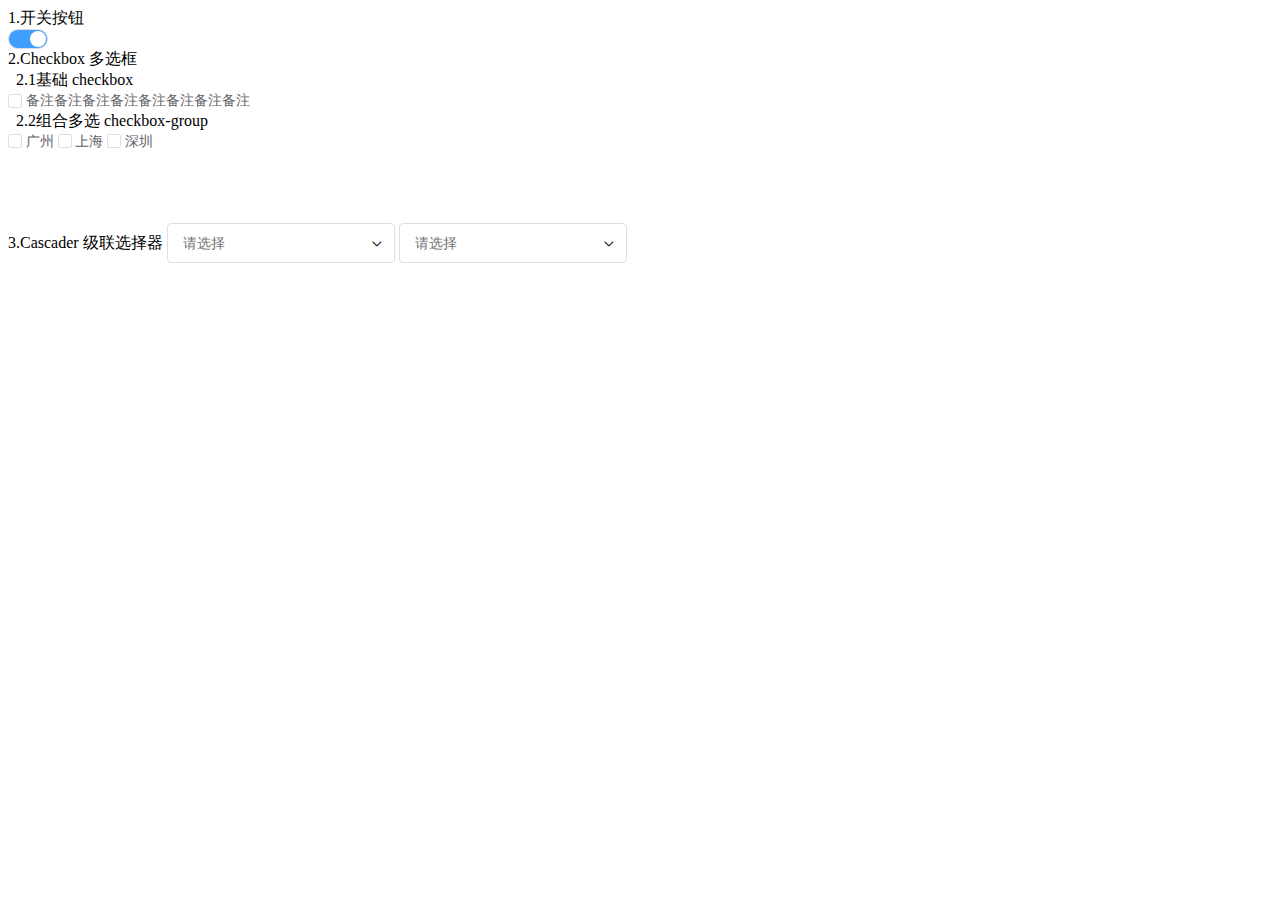
<file: index.html>
<!DOCTYPE html>
<html lang="en">

<head>
    <meta charset="UTF-8">
    <meta http-equiv="X-UA-Compatible" content="IE=edge">
    <meta name="viewport" content="width=device-width, initial-scale=1.0">
    <title>Document</title>
    <link rel="stylesheet" href="./index.css">
    <link rel="stylesheet" href="./font/iconfont.css">
</head>

<body>
    1.开关按钮
    </br>
    <div class="el-switch" onclick="onSwitch(this)">
        <span class="el-switch__core" left="17px"></span>
    </div>
    </br>
    2.Checkbox 多选框
    </br>
    <div>&nbsp;&nbsp;2.1基础 checkbox</div>
    <div class="el-checkbox " value="false" onclick="onCheckbox(this)">
        <span class="el-checkbox__input">
            <span class="el-checkbox__inner"></span>
            <input type="checkbox" aria-hidden="false" class="el-checkbox__original" value="">
        </span>
        <span class="el-checkbox__label">备注备注备注备注备注备注备注备注</span>
    </div>

    <div>&nbsp;&nbsp;2.2组合多选 checkbox-group </div>

    <div class="el-checkbox-group">
        <div class="el-checkbox " value="false">
            <span class="el-checkbox__input">
                <span class="el-checkbox__inner"></span>
                <input type="checkbox" aria-hidden="false" class="el-checkbox__original" value="">
            </span>
            <span class="el-checkbox__label">广州</span>
        </div>
        <div class="el-checkbox" value="false">
            <span class="el-checkbox__input">
                <span class="el-checkbox__inner"></span>
                <input type="checkbox" aria-hidden="false" class="el-checkbox__original" value="">
            </span>
            <span class="el-checkbox__label">上海</span>
        </div>
        <div class="el-checkbox abcd" value="false">
            <span class="el-checkbox__input">
                <span class="el-checkbox__inner"></span>
                <input type="checkbox" aria-hidden="false" class="el-checkbox__original" value="">
            </span>
            <span class="el-checkbox__label">深圳</span>
        </div>
    </div>
    <br>
    <br>
    <br>
    <br>
    3.Cascader 级联选择器

    <div class="el-cascader w240">
        <input class="el-input el-input__inner" placeholder="请选择" readonly>
    </div>
    <div class="el-cascader w240">
        <input class="el-input el-input__inner" placeholder="请选择" readonly>
    </div>


</body>

<script src="./jquery-3.6.1.min.js"></script>
<script src="./js/switch.js"></script>
<script src="./js/checkbox.js"></script>
<script src="./js/cascader.js"></script>
<script src="./const.js"></script>
<script>
    $('.el-switch').Switch({ a: 123 })
    $('.el-checkbox').Checkbox()
    $('.el-checkbox-group').Checkbox()


    $('.el-cascader').cascader({ options: cascaderOptions })

    function onSwitch(evn) {
        const data_switch = $(evn).data('switch')
    }

    function onCheckbox(evn) {
        console.log('自定义事件')
        $(evn).data('checkbox').clickCallBack(true)
    }


</script>

</html>
</file>
<file: index.css>
@import './css/switch.css';
@import './css/checkbox.css';
@import './css/input.css';
@import './css/cascader.css';
@import './font/iconfont.css'

.w240 {
    width: 240px;
}

/*  cascader 弹窗组件样式 */
.el-popper {
    margin-top: 12px;
}

.el-cascader__dropdown {
    margin: 5px 0;
    font-size: 14px;
    background: #fff;
    border: 1px solid #e4e7ed;
    border-radius: 4px;
    box-shadow: 0 2px 12px 0 rgb(0 0 0 / 10%);
}

.el-cascader-panel {
    display: flex;
    border-radius: 4px;
    font-size: 14px;
}

.el-scrollbar {
    overflow: hidden;
    position: relative;
}

.el-cascader-menu {
    min-width: 180px;
    box-sizing: border-box;
    color: #606266;
    border-right: 1px solid #e4e7ed;
}

.el-cascader-menu__wrap {
    height: 204px !important;
}

.el-scrollbar__wrap {
    overflow: scroll;
    height: 100%;
}

/* ul  */
.el-cascader-menu__list {
    position: relative;
    min-height: 100%;
    margin: 0;
    padding: 6px 0;
    list-style: none;
    box-sizing: border-box;
}

/* li */
.el-cascader-node {
    position: relative;
    display: flex;
    align-items: center;
    padding: 0 30px 0 20px;
    height: 34px;
    line-height: 34px;
    outline: none;
    cursor: pointer;
}

/* li禁用 */
.el-cascader-node-disabled{
    color: #c0c4cc;
    cursor: not-allowed;
}

.in-active-path {
    color: #409eff;
    font-weight: 700;
}

.el-cascader-node:not(.is-disabled):hover {
    background: #f5f7fa;
}

.el-cascader-node__label {
    flex: 1;
    padding: 0 10px;
    white-space: nowrap;
    overflow: hidden;
    text-overflow: ellipsis;
}

.el-cascader-node__postfix {
    position: absolute;
    right: 10px;
}


.popper__arrow {
    /* position: absolute;
    display: block;
    width: 0;
    height: 0;
    border-color: transparent;
    border-style: solid;
    border-width: 6px;
    filter: drop-shadow(0 2px 12px rgba(0,0,0,.03));
    left: 35px;
    top: -6px; */
}

.popper__arrow::after {
    /* position: absolute;
    content: " ";
    top: -7px;
    border-left: 6px solid transparent;  
    border-right: 6px solid transparent;  
    border-bottom: 12px solid #fff; 
    border: 0.1px solid red; */
}
</file>
<file: font/iconfont.css>
@font-face {
  font-family: "iconfont"; /* Project id 3782045 */
  src: url('iconfont.woff2?t=1668942552505') format('woff2'),
       url('iconfont.woff?t=1668942552505') format('woff'),
       url('iconfont.ttf?t=1668942552505') format('truetype');
}

.iconfont {
  font-family: "iconfont" !important;
  font-size: 16px;
  font-style: normal;
  -webkit-font-smoothing: antialiased;
  -moz-osx-font-smoothing: grayscale;
}

.icon-xiajiantou:before {
  content: "\e611";
}

.icon-shangjiantou:before {
  content: "\e612";
}

.icon-youjiantou:before {
  content: "\e613";
}
</file>
